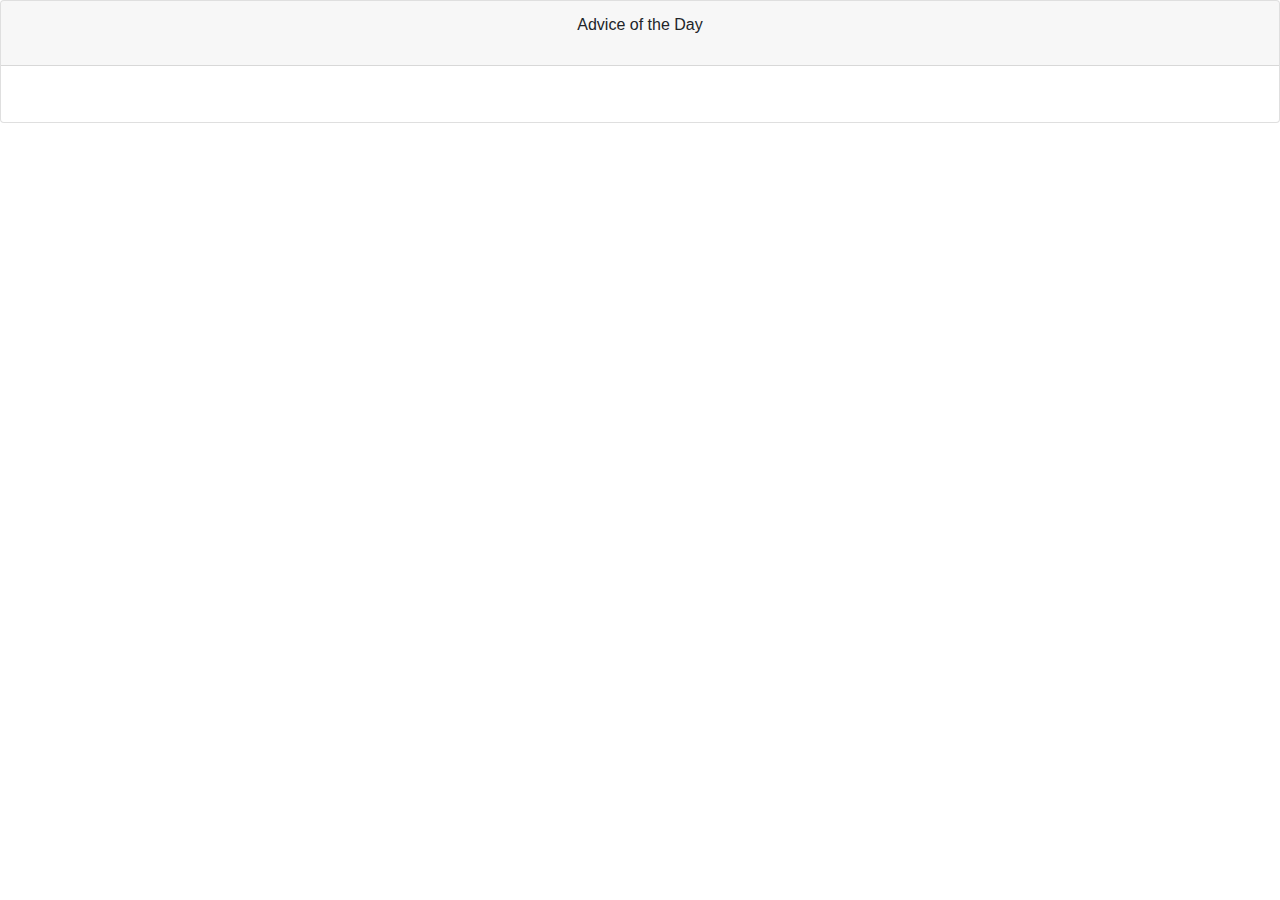
<file: index.html>
<!DOCTYPE html>
<html lang="en">
<head>
    <meta charset="UTF-8">
    <meta name="viewport" content="width=device-width, initial-scale=1.0">
    <meta http-equiv="X-UA-Compatible" content="ie=edge">
    <link rel="stylesheet" href="https://stackpath.bootstrapcdn.com/bootstrap/4.3.1/css/bootstrap.min.css" integrity="sha384-ggOyR0iXCbMQv3Xipma34MD+dH/1fQ784/j6cY/iJTQUOhcWr7x9JvoRxT2MZw1T" crossorigin="anonymous">
    <script src="https://cdnjs.cloudflare.com/ajax/libs/jquery/3.2.1/jquery.min.js"></script>
    <script type="text/javascript">
        $( document ).ready(function() {
          var queryURL = "https://api.adviceslip.com/advice";
    
          $.ajax({
            url: queryURL,
            method: "GET"
          })
          .then(function(response){
              var advice= JSON.parse(response).slip.advice;
            $("#myAdvice").html(advice);
          })
           
            });
        
      </script>
</head>
<body>
    <div class="card">
  <div class="card-header">
    <p class="text-center">Advice of the Day</p>
  </div>
  <div class="card-body text-info">
    <blockquote class="blockquote mb-0">
      <p class="text-center" id="myAdvice"></p>

</div>

<script
    src="https://code.jquery.com/jquery-3.4.1.min.js"
    integrity="sha256-CSXorXvZcTkaix6Yvo6HppcZGetbYMGWSFlBw8HfCJo="
    crossorigin="anonymous">
</script>
<script src="app.js"></script>
</body>
</html>
</file>
